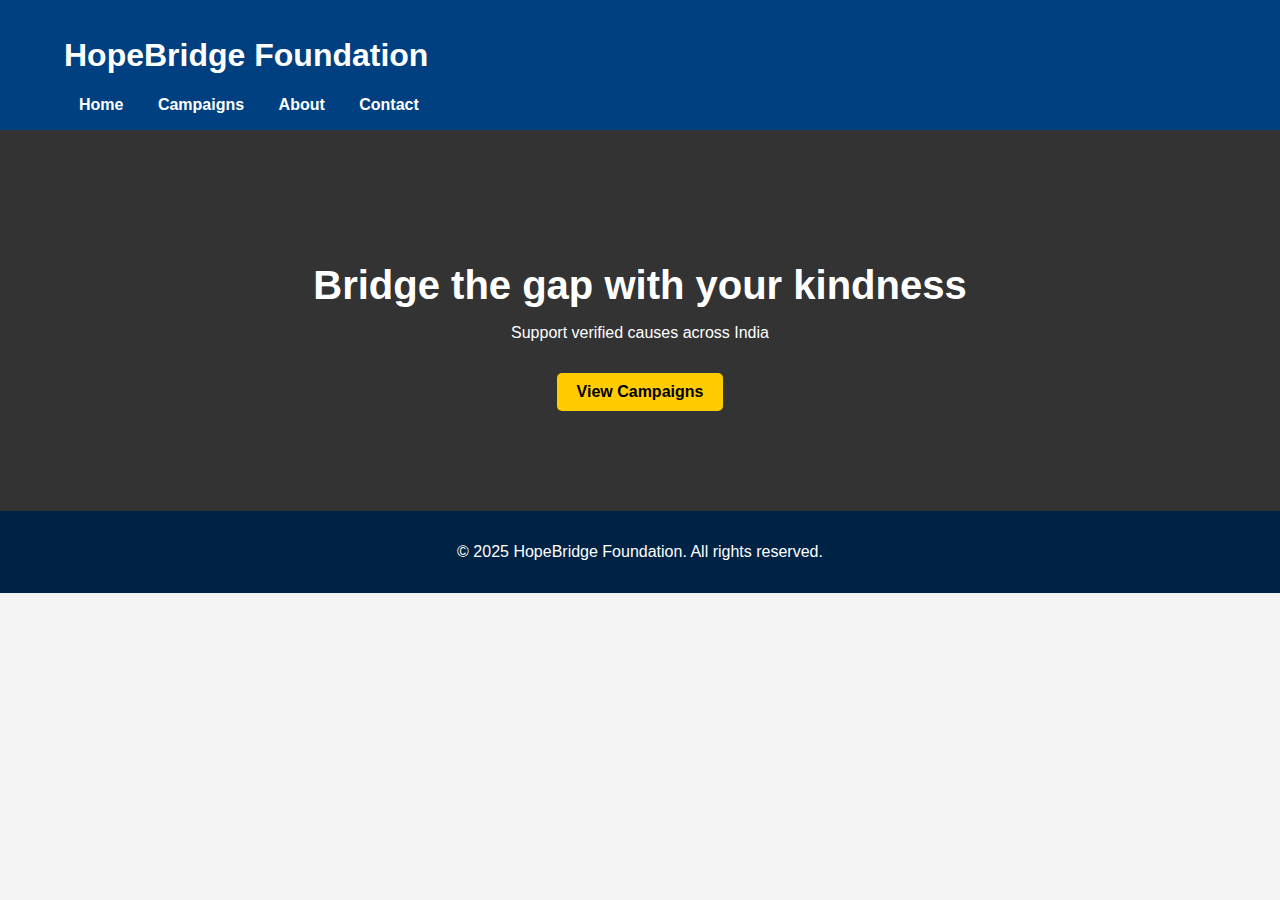
<file: index.html>
<!DOCTYPE html>
<html lang="en">
<head>
  <meta charset="UTF-8">
  <title>HopeBridge Foundation</title>
  <link rel="stylesheet" href="style.css">
</head>
<body>
  <header>
    <div class="container">
      <h1>HopeBridge Foundation</h1>
      <nav>
        <a href="index.html">Home</a>
        <a href="campaigns.html">Campaigns</a>
        <a href="about.html">About</a>
        <a href="contact.html">Contact</a>
      </nav>
    </div>
  </header>

  <section class="hero">
    <!--<img src="https://source.unsplash.com/1600x900/?charity" alt="Charity Hero Image">-->
    <h2>Bridge the gap with your kindness</h2>
    <p>Support verified causes across India</p>
    <a href="campaigns.html" class="btn">View Campaigns</a>
  </section>

  <footer>
    <p>© 2025 HopeBridge Foundation. All rights reserved.</p>
  </footer>
</body>
</html>
</file>
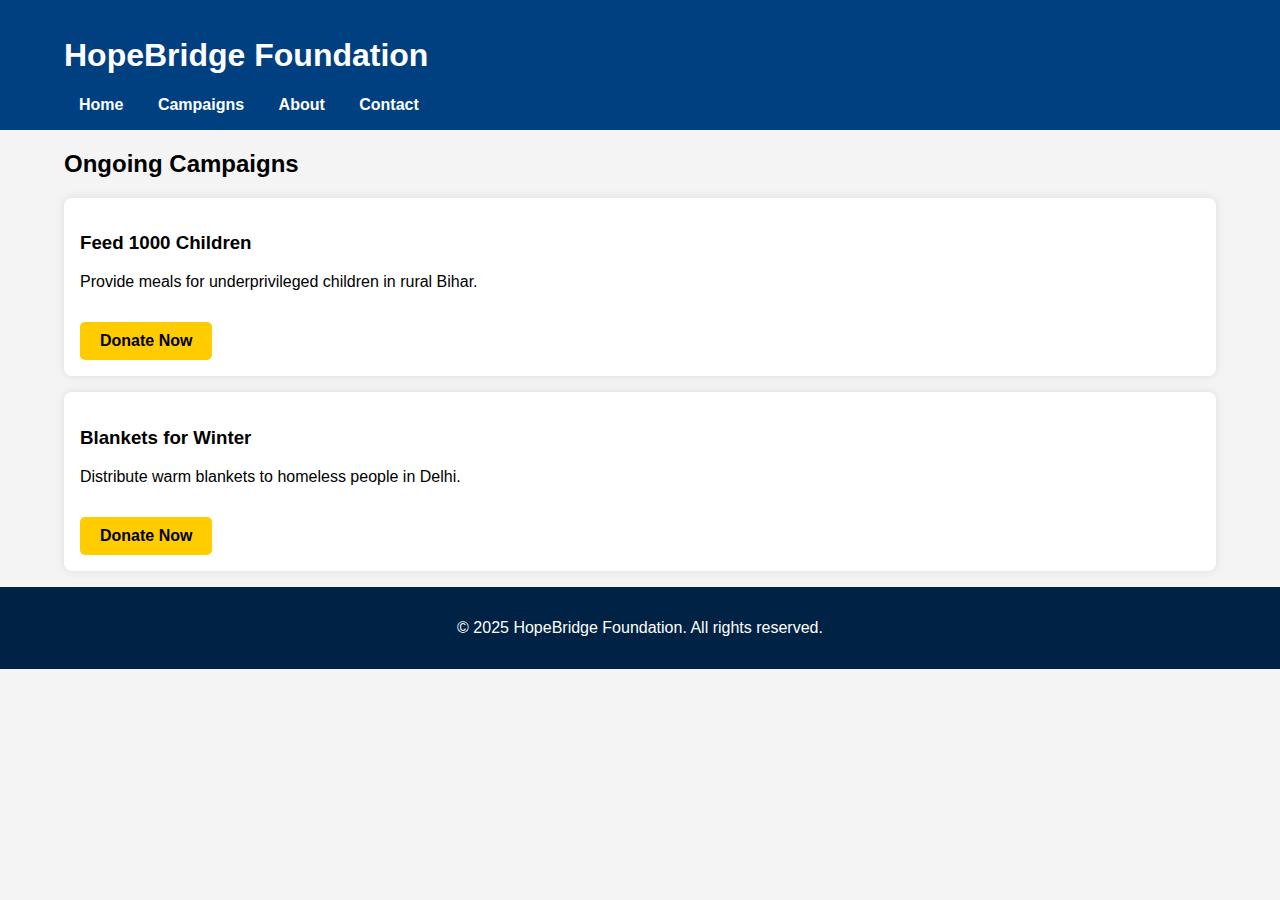
<file: campaigns.html>
<!DOCTYPE html>
<html lang="en">
<head>
  <meta charset="UTF-8">
  <title>Campaigns - HopeBridge</title>
  <link rel="stylesheet" href="style.css">
</head>
<body>
  <header>
    <div class="container">
      <h1>HopeBridge Foundation</h1>
      <nav>
        <a href="index.html">Home</a>
        <a href="campaigns.html">Campaigns</a>
        <a href="about.html">About</a>
        <a href="contact.html">Contact</a>
      </nav>
    </div>
  </header>

  <main class="container">
    <h2>Ongoing Campaigns</h2>
    <div class="card">
      <!--<img src="https://source.unsplash.com/500x300/?meal" alt="Feed 1000 Children">-->
      <h3>Feed 1000 Children</h3>
      <p>Provide meals for underprivileged children in rural Bihar.</p>
      <a href="#" class="btn">Donate Now</a>
    </div>
    <div class="card">
      <!--<img src="https://source.unsplash.com/500x300/?blanket" alt="Blankets for Winter">-->
      <h3>Blankets for Winter</h3>
      <p>Distribute warm blankets to homeless people in Delhi.</p>
      <a href="#" class="btn">Donate Now</a>
    </div>
  </main>

  <footer>
    <p>© 2025 HopeBridge Foundation. All rights reserved.</p>
  </footer>
</body>
</html>
</file>
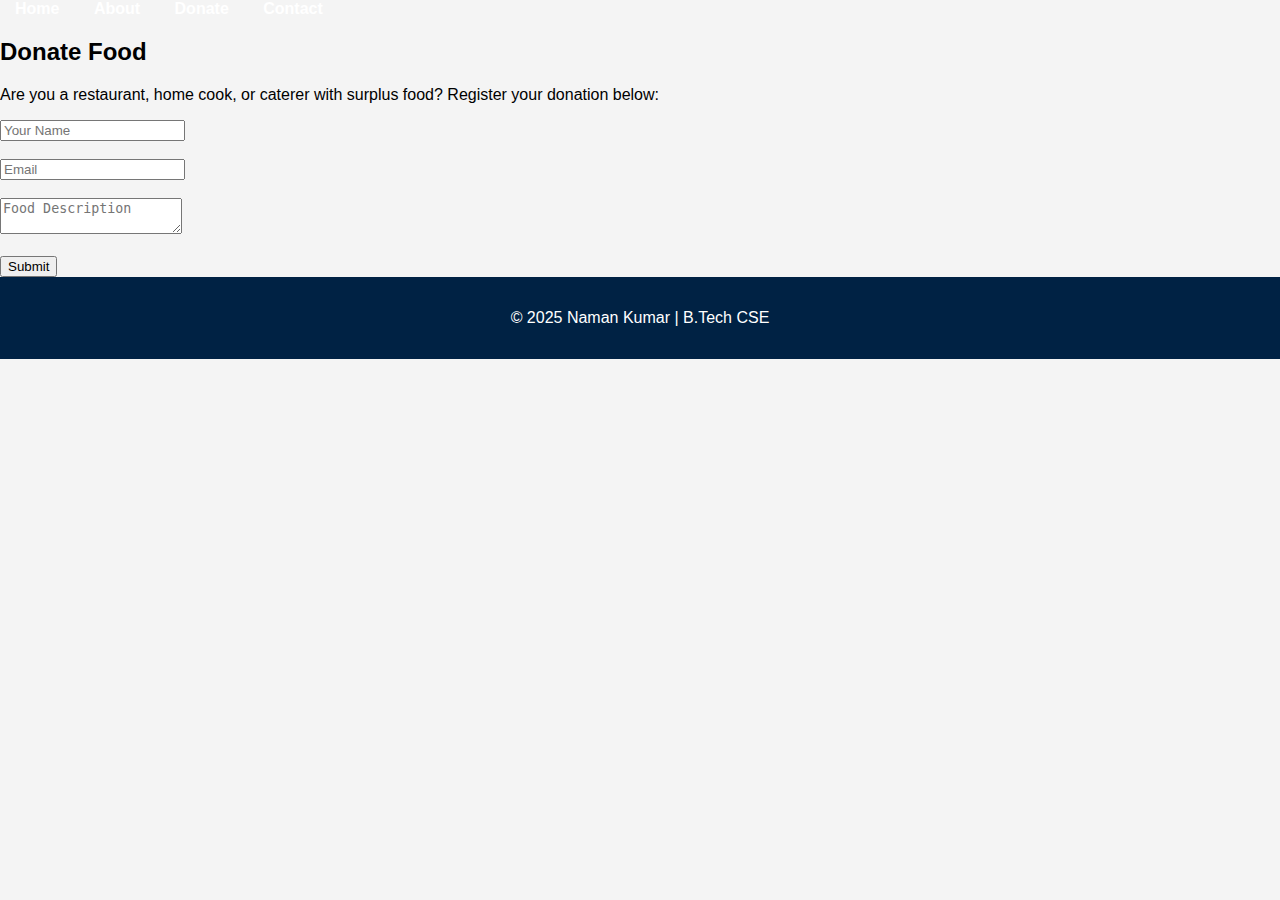
<file: donate.html>
<!DOCTYPE html>
<html lang="en">
<head>
  <meta charset="UTF-8">
  <title>Donate - ZeroWasteConnect</title>
  <link rel="stylesheet" href="style.css">
</head>
<body>
  <nav>
    <a href="index.html">Home</a>
    <a href="about.html">About</a>
    <a href="donate.html">Donate</a>
    <a href="contact.html">Contact</a>
  </nav>
  <section>
    <h2>Donate Food</h2>
    <p>Are you a restaurant, home cook, or caterer with surplus food? Register your donation below:</p>
    <form>
      <input type="text" placeholder="Your Name" required><br><br>
      <input type="email" placeholder="Email" required><br><br>
      <textarea placeholder="Food Description" required></textarea><br><br>
      <button type="submit">Submit</button>
    </form>
  </section>
  <footer>
    <p>© 2025 Naman Kumar | B.Tech CSE</p>
  </footer>
</body>
</html>
</file>
<file: style.css>
body {
  margin: 0;
  font-family: Arial, sans-serif;
  background: #f4f4f4;
}

header {
  background: #004080;
  color: white;
  padding: 1rem 0;
}

.container {
  width: 90%;
  max-width: 1200px;
  margin: auto;
}

nav a {
  color: white;
  text-decoration: none;
  margin: 0 15px;
  font-weight: bold;
}

.hero {
  background-color: #333;
  color: white;
  text-align: center;
  padding: 100px 20px;
}

.hero img {
  width: 100%;
  height: auto;
}

.hero h2 {
  font-size: 2.5rem;
  margin-bottom: 10px;
}

.hero .btn, .card .btn {
  display: inline-block;
  background: #ffcc00;
  padding: 10px 20px;
  margin-top: 15px;
  text-decoration: none;
  color: black;
  border-radius: 5px;
  font-weight: bold;
}

.card {
  background: white;
  padding: 1rem;
  margin: 1rem 0;
  border-radius: 8px;
  box-shadow: 0 0 10px rgba(0,0,0,0.1);
}

.card img {
  width: 100%;
  height: auto;
  border-radius: 8px;
}

footer {
  text-align: center;
  padding: 1rem;
  background: #002244;
  color: white;
}
</file>
